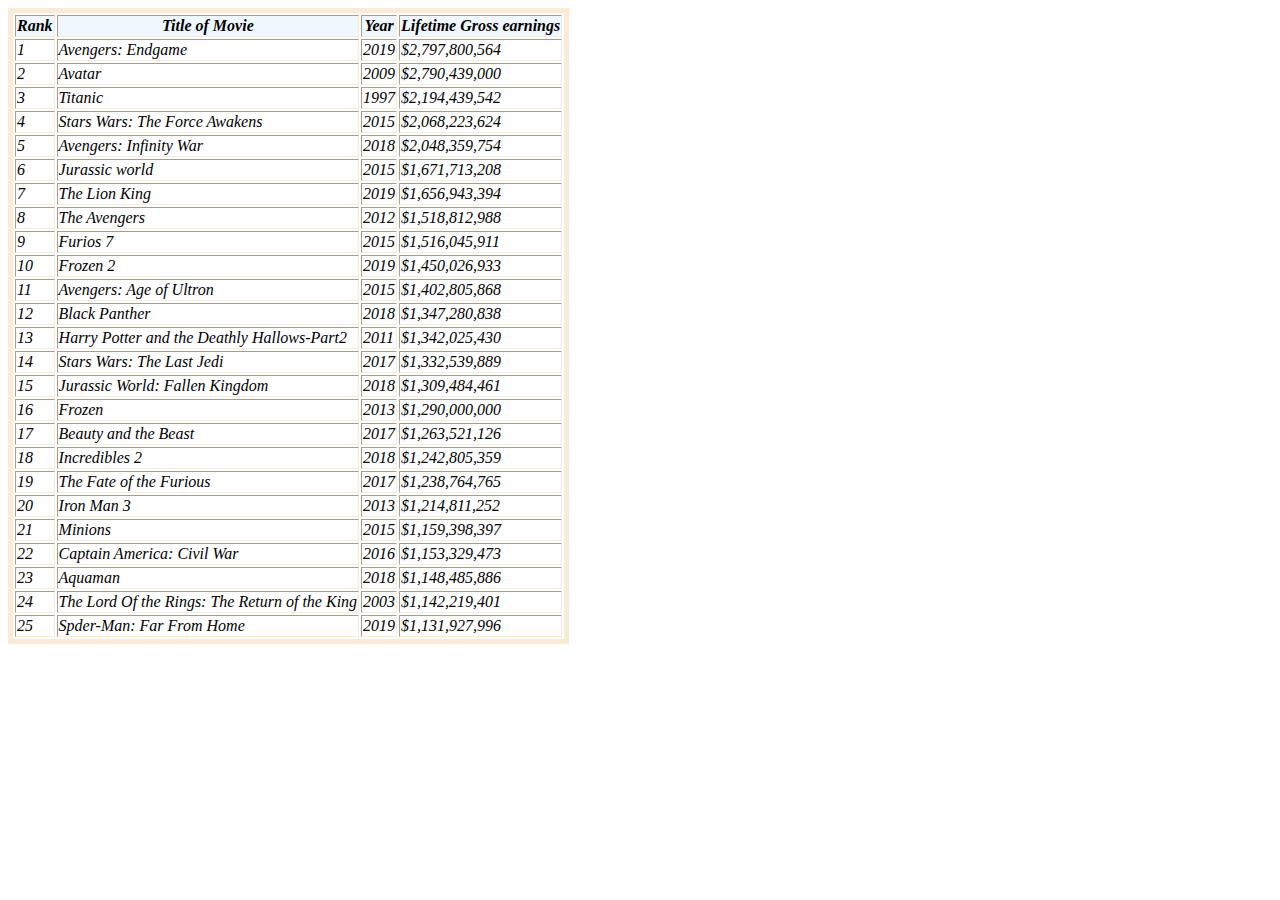
<file: index.html>
<!DOCTYPE html>
<html>
    <head>
        <link rel="stylesheet" href="top-25.css">
    </head>
    <body>
        <table border="1">
            <tr>
                <th>Rank</th>
                <th>Title of Movie</th>
                <th>Year</th>
                <th>Lifetime Gross earnings</th>
            </tr>
            <tr>
                <td>1</td>
                <td>Avengers: Endgame</td>
                <td>2019</td>
                <td>$2,797,800,564</td>
            </tr>
            <tr>
                <td>2</td>
                <td>Avatar</td>
                <td>2009</td>
                <td>$2,790,439,000</td>
            </tr>
            <tr>
                <td>3</td>
                <td>Titanic</td>
                <td>1997</td>
                <td>$2,194,439,542</td>
            </tr>
            <tr>
                <td>4</td>
                <td>Stars Wars: The Force Awakens</td>
                <td>2015</td>
                <td>$2,068,223,624</td>
            </tr>
            <tr>
                <td>5</td>
                <td>Avengers: Infinity War</td>
                <td>2018</td>
                <td>$2,048,359,754</td>
            </tr>
            <tr>
                <td>6</td>
                <td>Jurassic world</td>
                <td>2015</td>
                <td>$1,671,713,208</td>
            </tr>
            <tr>
                <td>7</td>
                <td>The Lion King</td>
                <td>2019</td>
                <td>$1,656,943,394</td>
            </tr>
            <tr>
                <td>8</td>
                <td>The Avengers</td>
                <td>2012</td>
                <td>$1,518,812,988</td>
            </tr>
            <tr>
                <td>9</td>
                <td>Furios 7</td>
                <td>2015</td>
                <td>$1,516,045,911</td>
            </tr>
            <tr>
                <td>10</td>
                <td>Frozen 2</td>
                <td>2019</td>
                <td>$1,450,026,933</td>
            </tr>
            <tr>
                <td>11</td>
                <td>Avengers: Age of Ultron</td>
                <td>2015</td>
                <td>$1,402,805,868</td>
            </tr>
            <tr>
                <td>12</td>
                <td>Black Panther</td>
                <td>2018</td>
                <td>$1,347,280,838</td>
            </tr>
            <tr>
                <td>13</td>
                <td>Harry Potter and the Deathly Hallows-Part2</td>
                <td>2011</td>
                <td>$1,342,025,430</td>
            </tr>
            <tr>
                <td>14</td>
                <td>Stars Wars: The Last Jedi</td>
                <td>2017</td>
                <td>$1,332,539,889</td>
            </tr>
            <tr>
                <td>15</td>
                <td>Jurassic World: Fallen Kingdom</td>
                <td>2018</td>
                <td>$1,309,484,461</td>
            </tr>
            <tr>
                <td>16</td>
                <td>Frozen</td>
                <td>2013</td>
                <td>$1,290,000,000</td>
            </tr>
            <tr>
                <td>17</td>
                <td>Beauty and the Beast</td>
                <td>2017</td>
                <td>$1,263,521,126</td>
            </tr>
            <tr>
                <td>18</td>
                <td>Incredibles 2</td>
                <td>2018</td>
                <td>$1,242,805,359</td>
            </tr>
            <tr>
                <td>19</td>
                <td>The Fate of the Furious</td>
                <td>2017</td>
                <td>$1,238,764,765</td>
            </tr>
            <tr>
                <td>20</td>
                <td>Iron Man 3</td>
                <td>2013</td>
                <td>$1,214,811,252</td>
            </tr>
            <tr>
                <td>21</td>
                <td>Minions</td>
                <td>2015</td>
                <td>$1,159,398,397</td>
            </tr>
            <tr>
                <td>22</td>
                <td>Captain America: Civil War</td>
                <td>2016</td>
                <td>$1,153,329,473</td>
            </tr>
            <tr>
                <td>23</td>
                <td>Aquaman</td>
                <td>2018</td>
                <td>$1,148,485,886</td>
            </tr>
            <tr>
                <td>24</td>
                <td>The Lord Of the Rings: The Return of the King</td>
                <td>2003</td>
                <td>$1,142,219,401</td>
            </tr>
            <tr>
                <td>25</td>
                <td>Spder-Man: Far From Home</td>
                <td>2019</td>
                <td>$1,131,927,996</td>
            </tr>
        </table>
    </body>
</html>
</file>
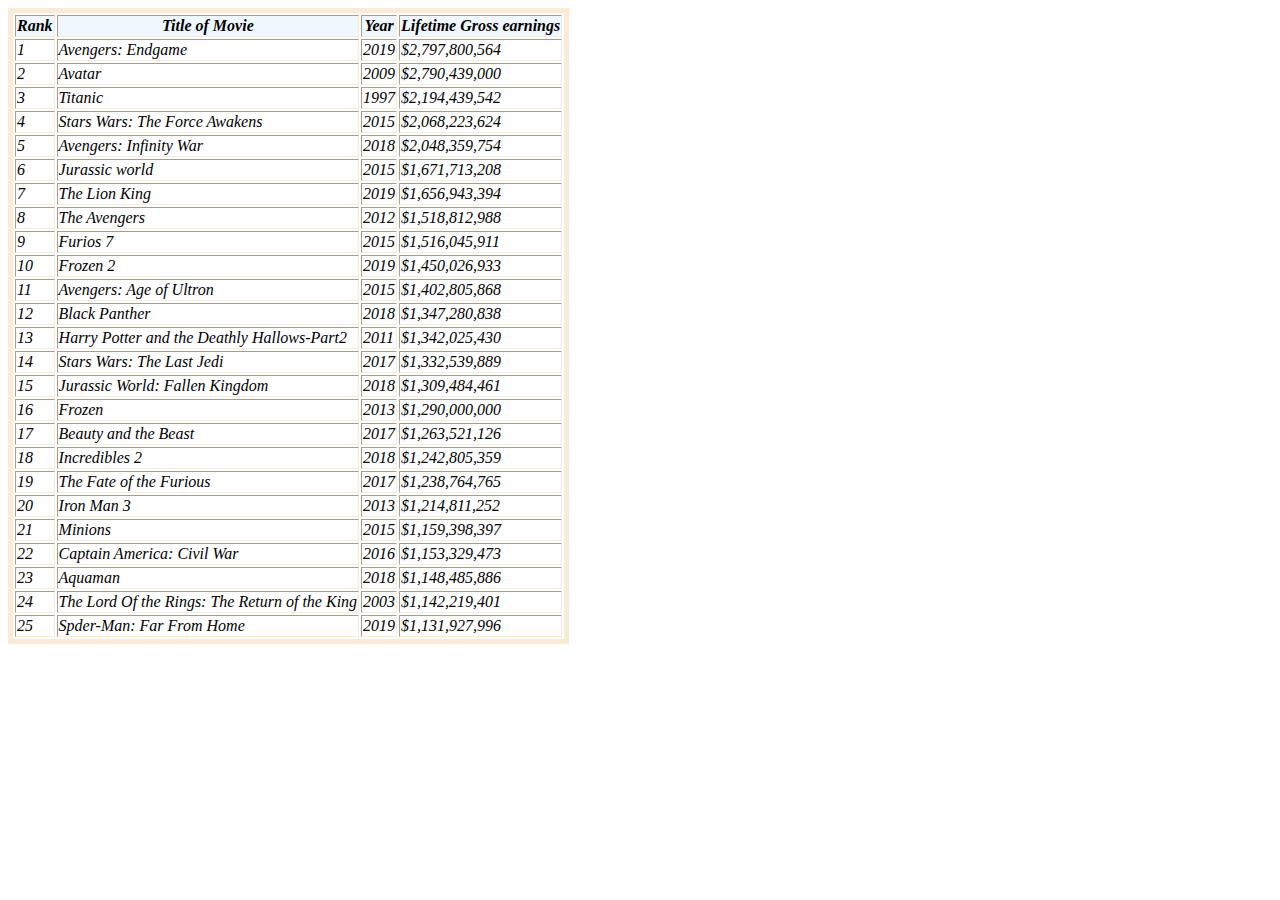
<file: 25-highest-grossing-movies-of-all-time.html>
<!DOCTYPE html>
<html>
    <head>
        <link rel="stylesheet" href="top-25.css">
    </head>
    <body>
        <table border="1">
            <tr>
                <th>Rank</th>
                <th>Title of Movie</th>
                <th>Year</th>
                <th>Lifetime Gross earnings</th>
            </tr>
            <tr>
                <td>1</td>
                <td>Avengers: Endgame</td>
                <td>2019</td>
                <td>$2,797,800,564</td>
            </tr>
            <tr>
                <td>2</td>
                <td>Avatar</td>
                <td>2009</td>
                <td>$2,790,439,000</td>
            </tr>
            <tr>
                <td>3</td>
                <td>Titanic</td>
                <td>1997</td>
                <td>$2,194,439,542</td>
            </tr>
            <tr>
                <td>4</td>
                <td>Stars Wars: The Force Awakens</td>
                <td>2015</td>
                <td>$2,068,223,624</td>
            </tr>
            <tr>
                <td>5</td>
                <td>Avengers: Infinity War</td>
                <td>2018</td>
                <td>$2,048,359,754</td>
            </tr>
            <tr>
                <td>6</td>
                <td>Jurassic world</td>
                <td>2015</td>
                <td>$1,671,713,208</td>
            </tr>
            <tr>
                <td>7</td>
                <td>The Lion King</td>
                <td>2019</td>
                <td>$1,656,943,394</td>
            </tr>
            <tr>
                <td>8</td>
                <td>The Avengers</td>
                <td>2012</td>
                <td>$1,518,812,988</td>
            </tr>
            <tr>
                <td>9</td>
                <td>Furios 7</td>
                <td>2015</td>
                <td>$1,516,045,911</td>
            </tr>
            <tr>
                <td>10</td>
                <td>Frozen 2</td>
                <td>2019</td>
                <td>$1,450,026,933</td>
            </tr>
            <tr>
                <td>11</td>
                <td>Avengers: Age of Ultron</td>
                <td>2015</td>
                <td>$1,402,805,868</td>
            </tr>
            <tr>
                <td>12</td>
                <td>Black Panther</td>
                <td>2018</td>
                <td>$1,347,280,838</td>
            </tr>
            <tr>
                <td>13</td>
                <td>Harry Potter and the Deathly Hallows-Part2</td>
                <td>2011</td>
                <td>$1,342,025,430</td>
            </tr>
            <tr>
                <td>14</td>
                <td>Stars Wars: The Last Jedi</td>
                <td>2017</td>
                <td>$1,332,539,889</td>
            </tr>
            <tr>
                <td>15</td>
                <td>Jurassic World: Fallen Kingdom</td>
                <td>2018</td>
                <td>$1,309,484,461</td>
            </tr>
            <tr>
                <td>16</td>
                <td>Frozen</td>
                <td>2013</td>
                <td>$1,290,000,000</td>
            </tr>
            <tr>
                <td>17</td>
                <td>Beauty and the Beast</td>
                <td>2017</td>
                <td>$1,263,521,126</td>
            </tr>
            <tr>
                <td>18</td>
                <td>Incredibles 2</td>
                <td>2018</td>
                <td>$1,242,805,359</td>
            </tr>
            <tr>
                <td>19</td>
                <td>The Fate of the Furious</td>
                <td>2017</td>
                <td>$1,238,764,765</td>
            </tr>
            <tr>
                <td>20</td>
                <td>Iron Man 3</td>
                <td>2013</td>
                <td>$1,214,811,252</td>
            </tr>
            <tr>
                <td>21</td>
                <td>Minions</td>
                <td>2015</td>
                <td>$1,159,398,397</td>
            </tr>
            <tr>
                <td>22</td>
                <td>Captain America: Civil War</td>
                <td>2016</td>
                <td>$1,153,329,473</td>
            </tr>
            <tr>
                <td>23</td>
                <td>Aquaman</td>
                <td>2018</td>
                <td>$1,148,485,886</td>
            </tr>
            <tr>
                <td>24</td>
                <td>The Lord Of the Rings: The Return of the King</td>
                <td>2003</td>
                <td>$1,142,219,401</td>
            </tr>
            <tr>
                <td>25</td>
                <td>Spder-Man: Far From Home</td>
                <td>2019</td>
                <td>$1,131,927,996</td>
            </tr>
        </table>
    </body>
</html>
</file>
<file: top-25.css>
table{
    font-family: serif;
    font-style: oblique;
    border-style: solid;
    border-color: antiquewhite;
    border-width: thick;
}

th{
    font-weight: 900;
    background-color: aliceblue;
    color:black;
        
}
</file>
